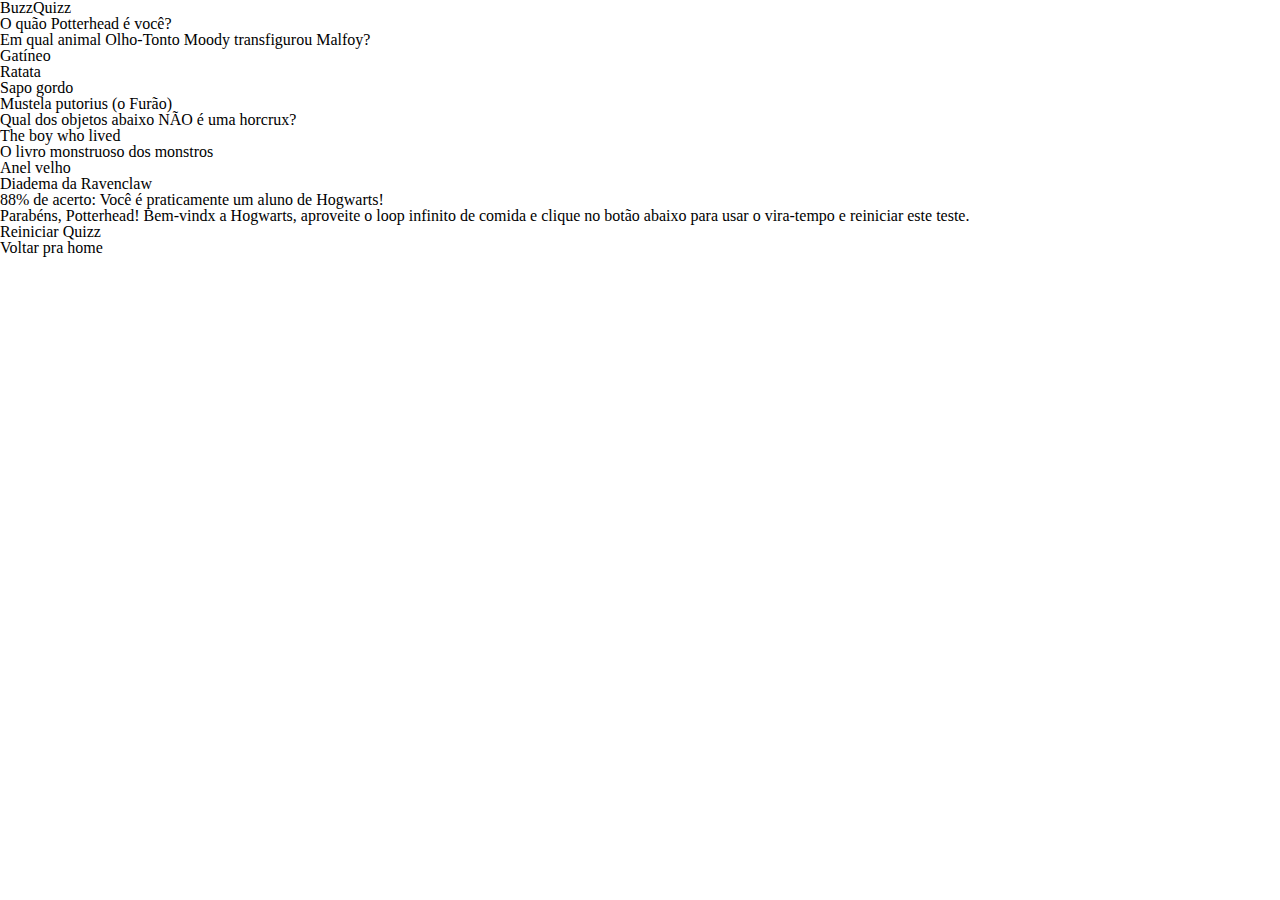
<file: nicolle.html>
<!DOCTYPE html>
<html lang="en">
<head>
    <meta charset="UTF-8">
    <meta http-equiv="X-UA-Compatible" content="IE=edge">
    <meta name="viewport" content="width=device-width, initial-scale=1.0">
    <!-- Pegar o CSS -->
    <link rel="stylesheet" href="css/reset.css" />
    


    <title>Layout Tela2</title>
</head>
<body>

        <!-- inicio parte de cima pagina -->
        <div class="topbar">
            <h1 class="tela2-h1" >BuzzQuizz</h1>
          </div>
          <div class="banner">
              <div class="tela1-titulo">
                  <h3>O quão Potterhead é você?</h3>
              </div>
          </div>
          <!-- fim parte de cima pagina -->
      
          <!-- inicio parte de baixo pagina -->
          <div class="pagina">
              <div class="container">
                  <div class="cabecalho">
                      <p class="estilo1">Em qual animal Olho-Tonto Moody transfigurou Malfoy?</p>
                  </div>
                  <div class="quizzes">
                      <div class="caixa margem">
                          <div class="quizz"></div>
                          <p class="estilo2">Gatíneo</p>
                      </div>
                      <div class="caixa">
                          <div class="quizz"></div>
                          <p class="estilo2">Ratata</p>
                      </div>
                  </div>
                  <div class="quizzes">
                      <div class="caixa margem">
                          <div class="quizz"></div>
                          <p class="estilo2">Sapo gordo</p>
                      </div>
                      <div class="caixa">
                          <div class="quizz"></div>
                          <p class="estilo2">Mustela putorius (o Furão)</p>
                      </div>
                  </div>
              </div>
              <div class="container">
                  <div class="cabecalho2">
                      <p class="estilo1">Qual dos objetos abaixo NÃO é uma horcrux?</p>
                  </div>
                  <div class="quizzes">
                      <div class="caixa margem">
                          <div class="quizz"></div>
                          <p class="estilo2">The boy who lived</p>
                      </div>
                      <div class="caixa">
                          <div class="quizz"></div>
                          <p class="estilo2">O livro monstruoso dos monstros</p>
                      </div>
                  </div>
                  <div class="quizzes">
                      <div class="caixa margem">
                          <div class="quizz"></div>
                          <p class="estilo2">Anel velho</p>
                      </div>
                      <div class="caixa">
                          <div class="quizz"></div>
                          <p class="estilo2">Diadema da Ravenclaw</p>
                      </div>
                  </div>
              </div>
              <div class="container">
                  <div class="cabecalho3">
                      <p class="estilo1">88% de acerto: Você é praticamente um aluno de Hogwarts!</p>
                  </div>
                  <div class="quizzes mensagemfinal">
                      <div class="caixa margem">
                          <div class="quizz acertos"></div>
                      </div>
                      <div class="caixa">
                          <div class="caixatexto">
                              <p class="textoparabens">Parabéns, Potterhead! Bem-vindx a Hogwarts, aproveite o loop infinito de comida e clique no botão abaixo para usar o vira-tempo e reiniciar este teste.</p>
                          </div>
                      </div>
                  </div>
              </div>
              <div class="final">
                  <div class="botaoreiniciar">
                      <p class="estilo3">Reiniciar Quizz</p>
                  </div>
                  <div class="voltarhome">
                      <p class="estilo3">Voltar pra home</p>
                  </div>
              </div>
          </div>
          <!-- fim parte de baixo pagina -->

</body>
</html>
</file>
